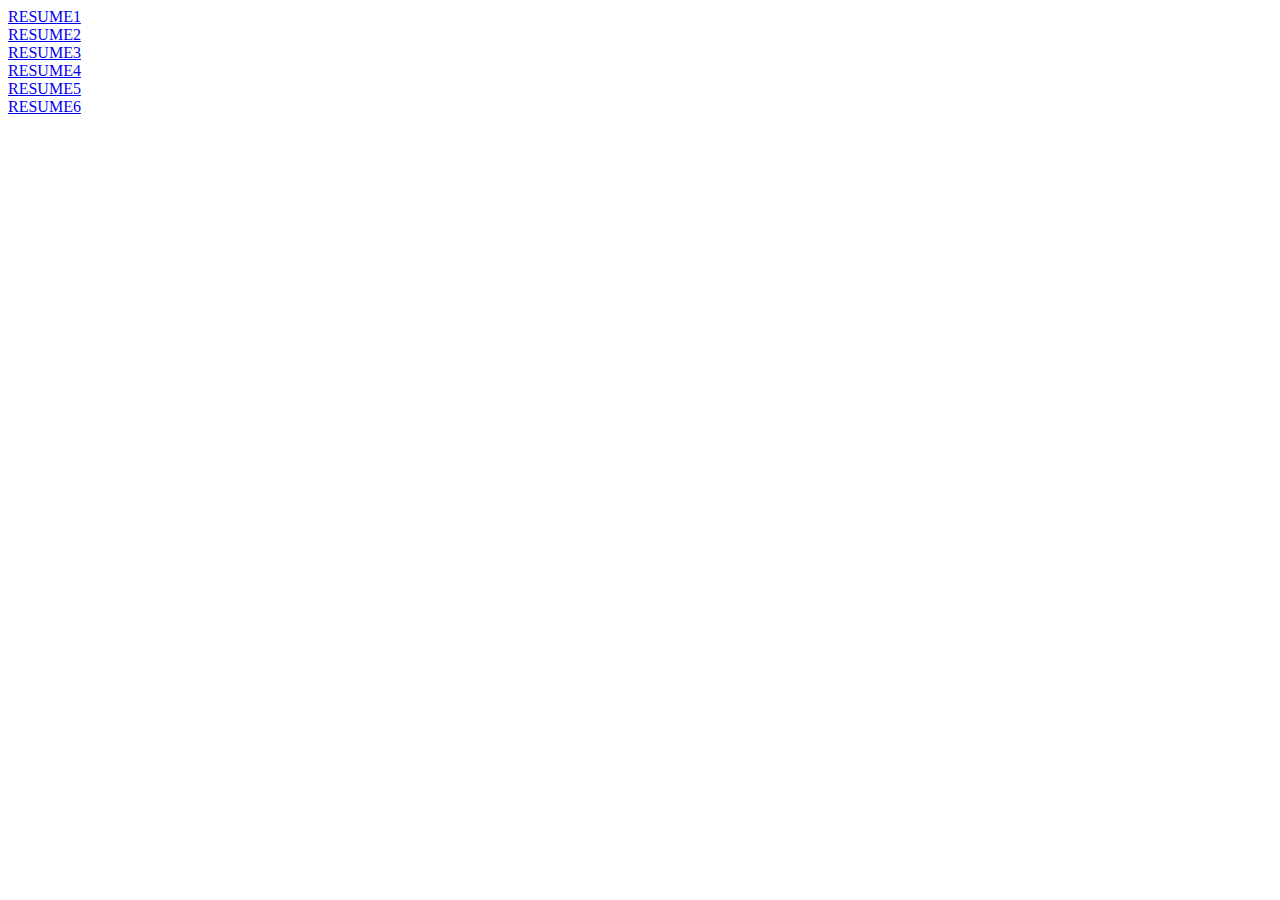
<file: index.html>
<!DOCTYPE html>
<html lang="en">
<head>
    <meta charset="UTF-8">
    <meta name="viewport" content="width=device-width, initial-scale=1.0">
    <title>Document</title>
</head>
<body>
    <a href="resume1/index.html">RESUME1</a><br>
    <a href="resume2/index.html">RESUME2</a> <br>
    <a href="resume3/index.html">RESUME3</a> <br>
    <a href="resume4/index.html">RESUME4</a><br>
    <a href="resume5/index.html">RESUME5</a><br>
    <a href="resume6/index.html">RESUME6</a><br>
</body>
</html>
</file>
